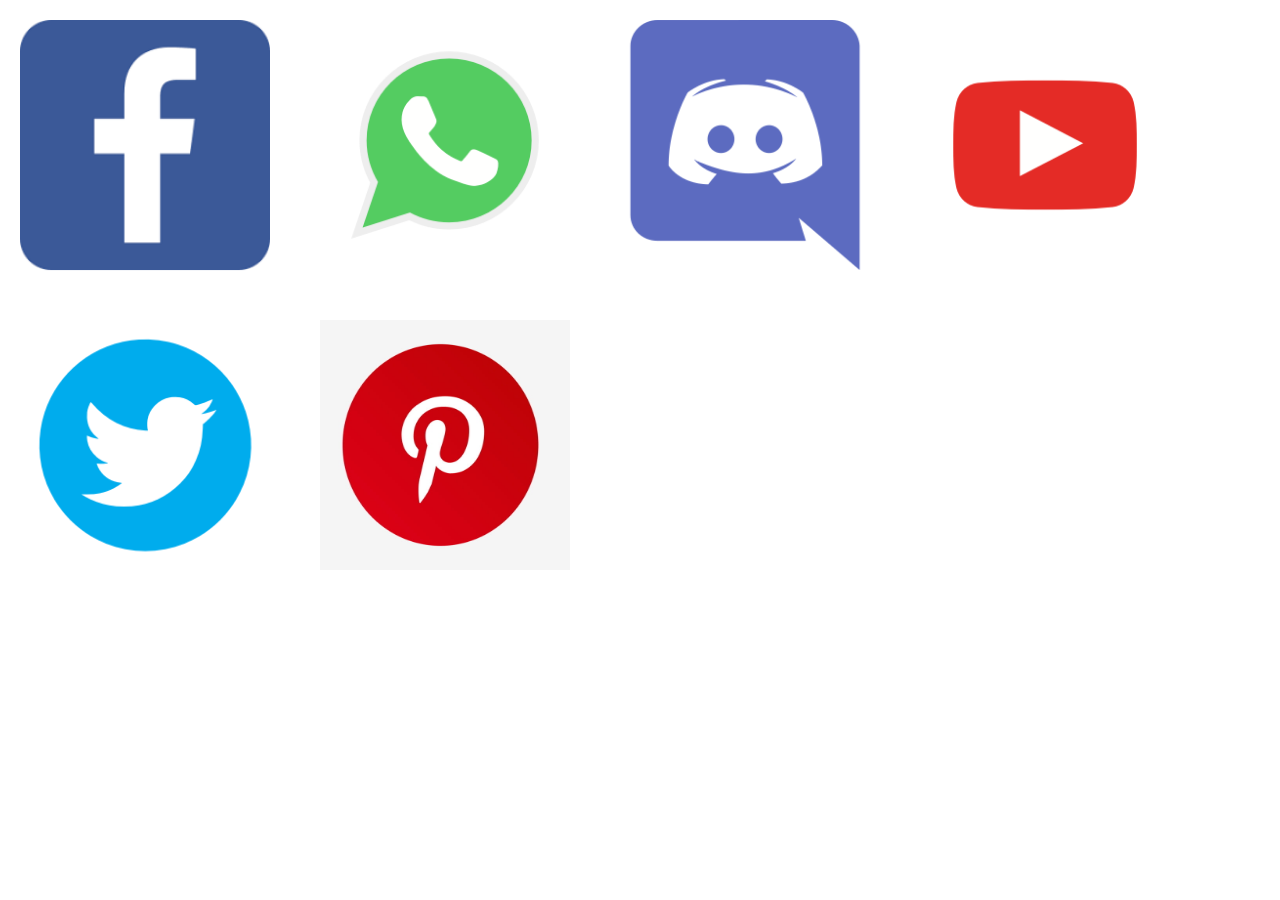
<file: menuGithub/flip.html>
<!DOCTYPE html>
<html lang="en">
<head>
    <meta charset="UTF-8">
    <meta http-equiv="X-UA-Compatible" content="IE=edge">
    <meta name="viewport" content="width=device-width, initial-scale=1.0">
    <title>Flip</title>
    <link rel="stylesheet" href="css/flip.css">
</head>
<body>
    <section>
        <div class="card">
            <div class="fundo">
                <img src="img/facebook.png" width="250px">
                <h2 id="face">FACEBOOK</h2>
            </div>

            <div class="frente">
                <img src="img/facebook.png" width="250px">
            </div>
        </div>

        <div class="card">
            <div class="fundo">
                <img src="img/whats.png" width="250px">
                <h2 id="what">WHATSAPP</h2>
            </div>

            <div class="frente">
                <img src="img/whats.png" width="250px">
            </div>
        </div>

        <div class="card">
            <div class="fundo">
                <img src="img/discord.png" width="250px">
                <h2 id="disc">DISCORD</h2>
            </div>

            <div class="frente">
                <img src="img/discord.png" width="250px">
            </div>
        </div>

        <div class="card">
            <div class="fundo">
                <img src="img/youtube.png" width="250px">
                <h2 id="yout">YOUTUBE</h2>
            </div>

            <div class="frente">
                <img src="img/youtube.png" width="250px">
            </div>
        </div>

        <div class="card">
            <div class="fundo">
                <img src="img/twitter.png" width="250px">
                <h2 id="twit">TWITTER</h2>
            </div>

            <div class="frente">
                <img src="img/twitter.png" width="250px">
            </div>
        </div>
        <div class="card">
            <div class="fundo">
                <img src="img/pinterest.jpg" width="250px">
                <h2 id="pint">PINTEREST</h2>
            </div>

            <div class="frente">
                <img src="img/pinterest.jpg" width="250px">
            </div>
        </div>
    </section>
</body>
</html>
</file>
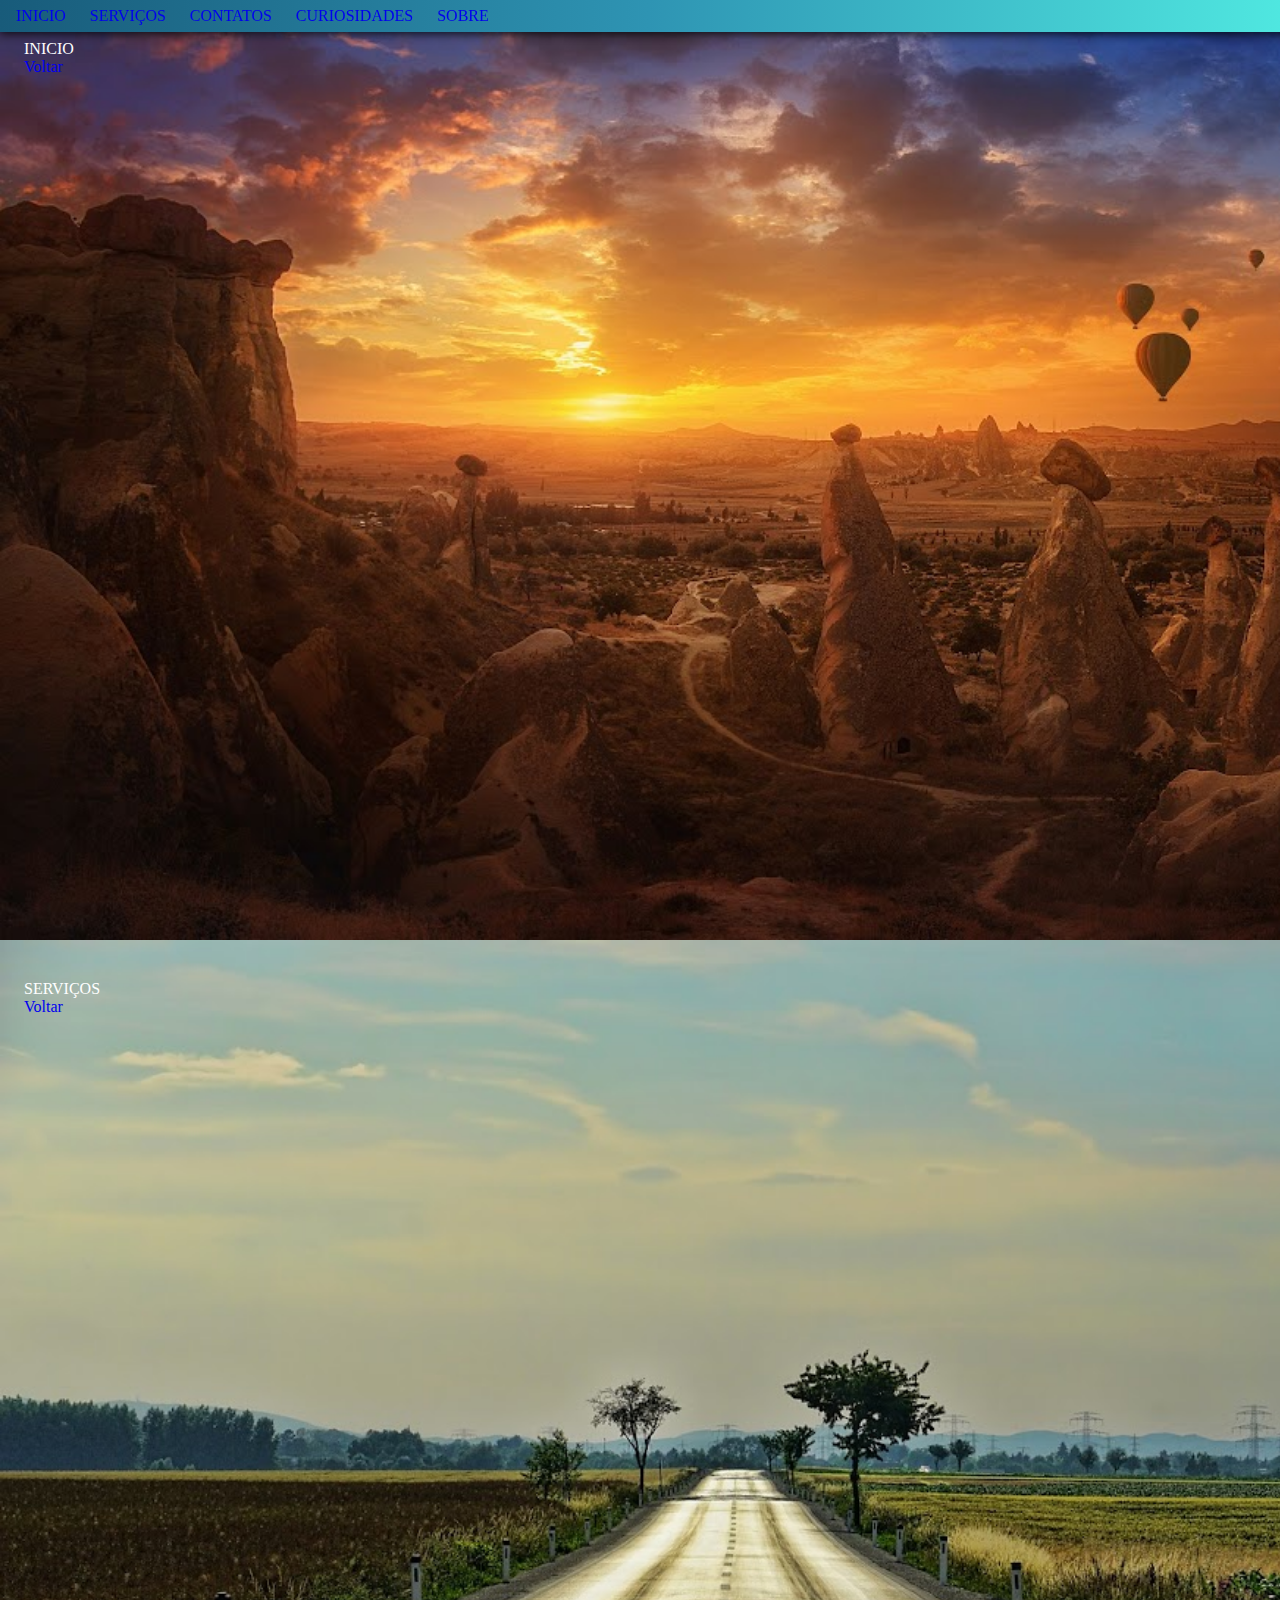
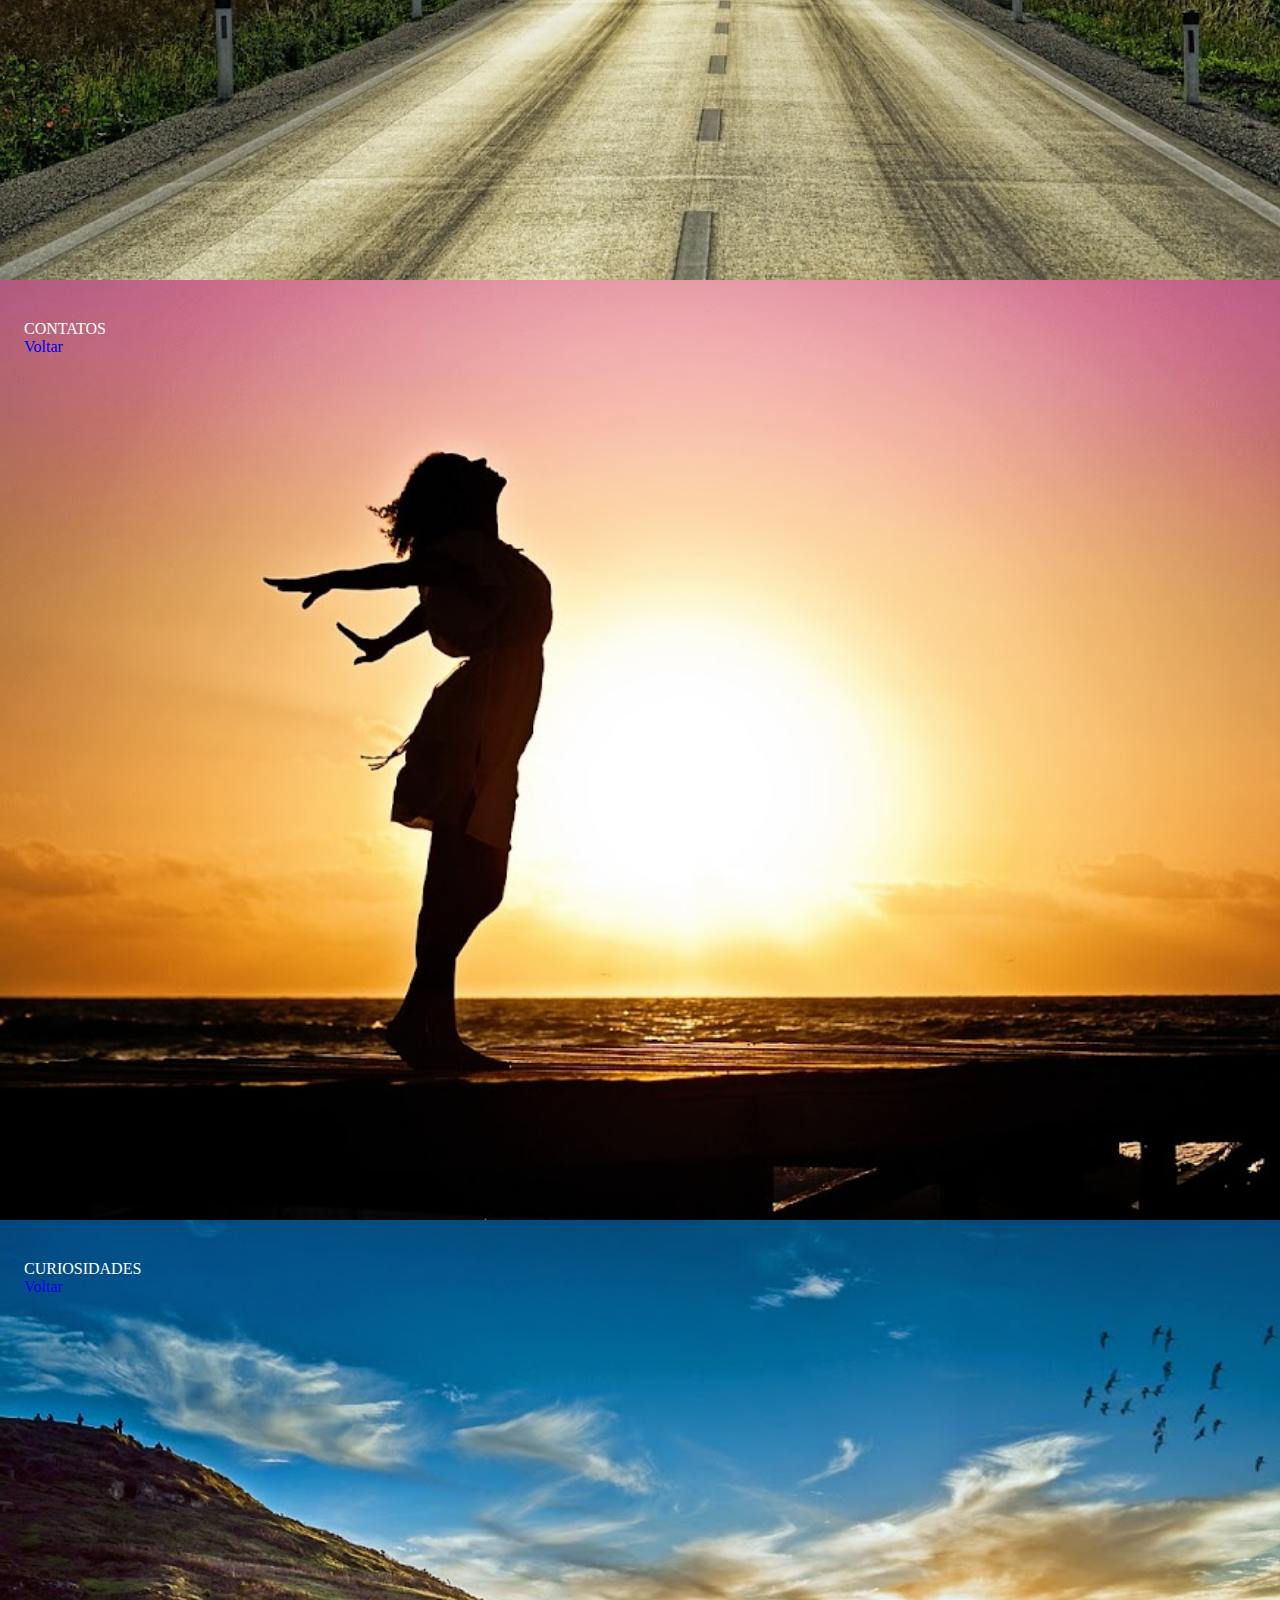
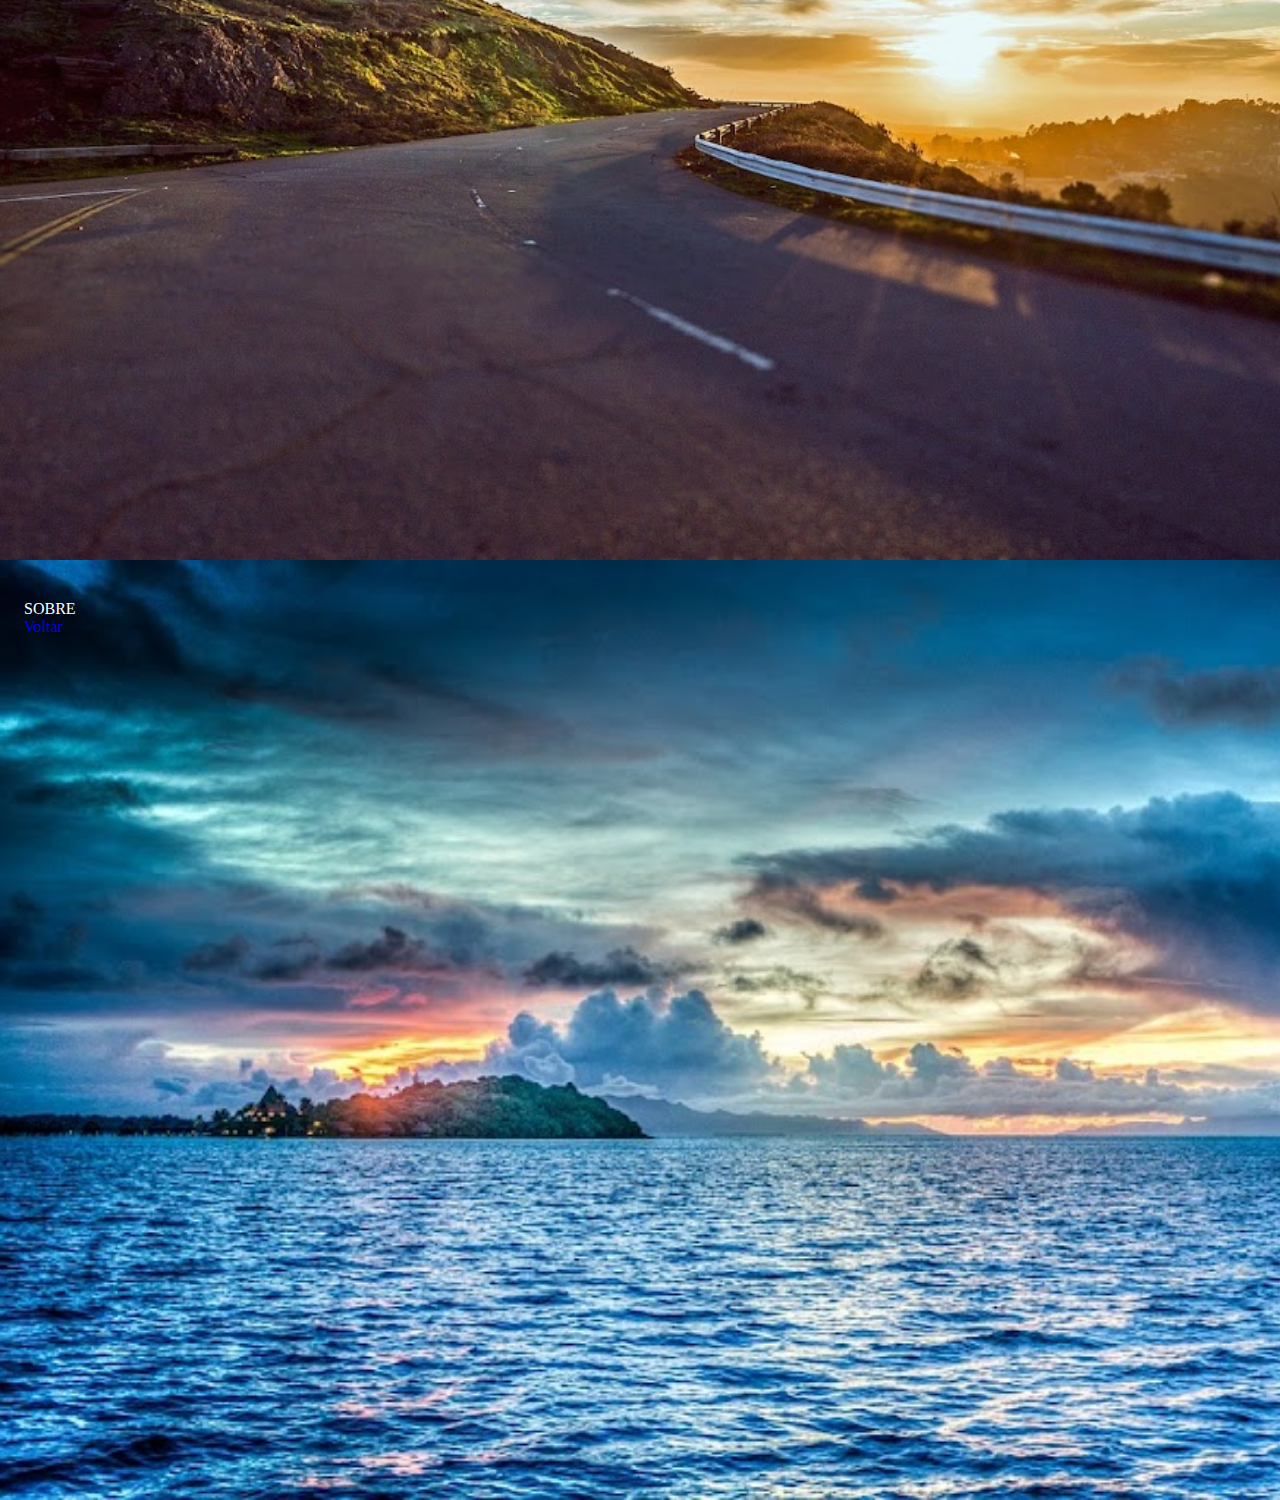
<file: menuGithub/paralax.html>
<!DOCTYPE html>
<html lang="pt-br">
<head>
    <meta charset="UTF-8">
    <title>Document</title>
    <link rel="stylesheet" href="css/estilo.css">
</head>
<body>
    <nav id="topo">
        <ul>
            <li><a href="#ini">INICIO</a></li>
            <li><a href="#ser">SERVIÇOS</a></li>
            <li><a href="#con">CONTATOS</a></li>
            <li><a href="#cur">CURIOSIDADES</a></li>
            <li><a href="#sob">SOBRE</a></li>
        </ul>
    </nav>

    <main>
        <section id="ini">INICIO
            <br>
            <a class="voltar" href="#topo">Voltar </a>
        </section>

        <section id="ser">SERVIÇOS
            <br>
            <a class="voltar" href="#topo">Voltar</a>
        </section>

        <section id="con">CONTATOS
            <br>
            <a class="voltar" href="#topo">Voltar</a>
        </section>

        <section id="cur">CURIOSIDADES
            <br>
            <a class="voltar" href="#topo">Voltar</a>
        </section>

        <section id="sob">SOBRE
            <br>
            <a class="voltar" href="#topo">Voltar</a>
        </section>
    </main>
</body>
</html>
</file>
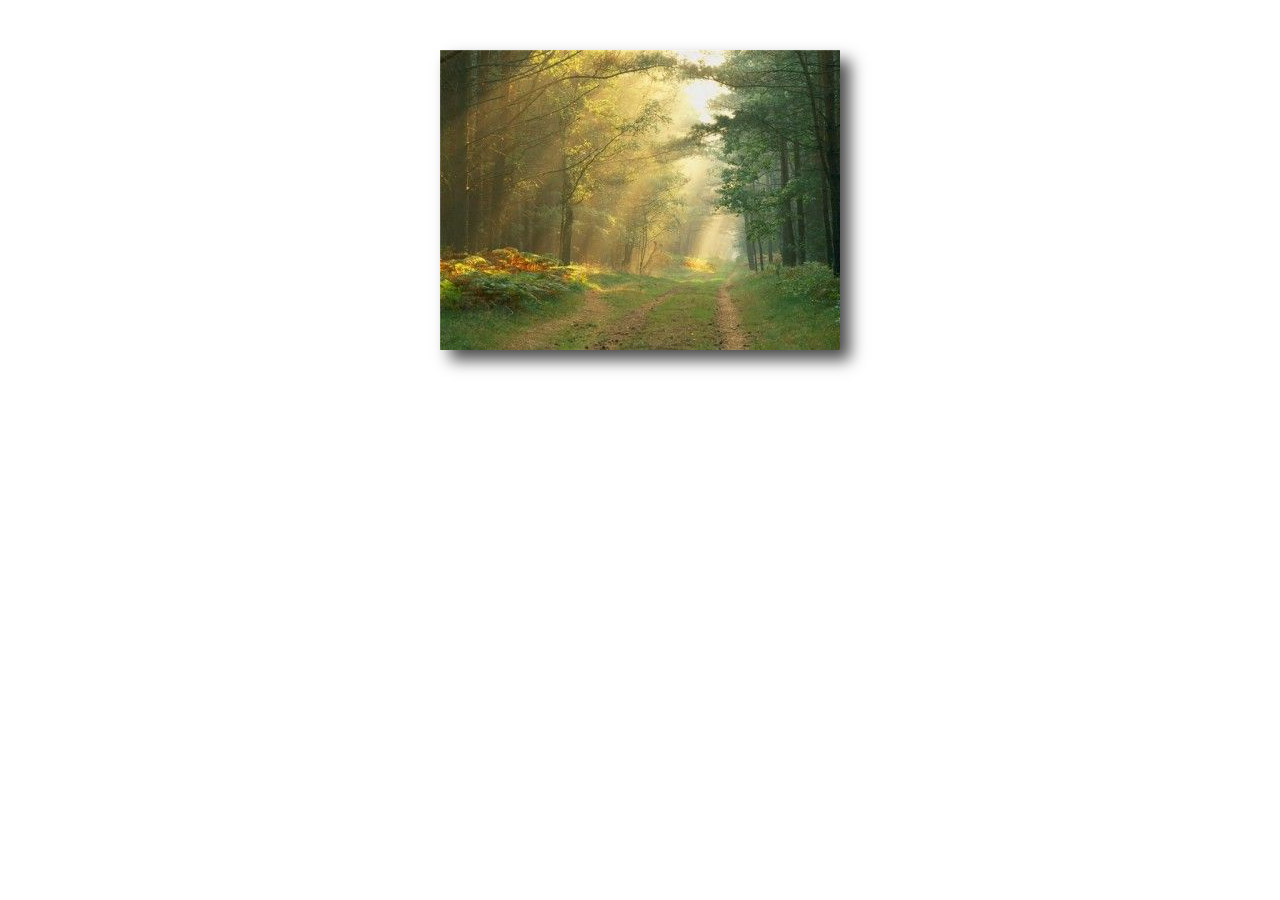
<file: menuGithub/slider.html>
<!DOCTYPE html>
<html lang="pt-br">
<head>
    <meta charset="UTF-8">
    <meta name="viewport" content="width=device-width, initial-scale=1.0">
    <title>Document</title>
    <link rel="stylesheet" href="css/slider.css">
</head>
<body>
    <div class="slider">

        <ul>
            <li> <img src="img/imagem1.jpg" alt="Floresta" title="Floresta"> </li>
            <li> <img src="img/imagem2.jpg" alt="Canion" title="Canion"> </li>
            <li> <img src="img/imagem3.jpg" alt="Rio" title="Rio"> </li>
            <li> <img src="img/imagem4.jpg" alt="Praia" title="Praia"> </li>   
            <li> <img src="img/imagem1.jpg" alt="Floresta" title="Floresta"> </li> 
        </ul>
    </div>
</body>
</html>
</file>
<file: menuGithub/css/flip.css>
*{
    margin: 0;
    padding: 0;
}
section {
    margin: 20px;
}
.card {
    width: 300px;
    height: 300px;
    float: left;
    perspective: 1000px;
}
.card .frente {
    position: absolute;
    backface-visibility: hidden;
    transform: rotateY(0deg);
    transition: all .4s linear;
}
.card .fundo {
    position: absolute;
    transform: rotateY(180deg);
    backface-visibility: hidden;
    transition: all .4s linear;
}
.fundo img {
    filter: grayscale(100%);
}
.card:hover .frente {
    transform: rotateY(-180deg);
    cursor: pointer;
}
.card:hover .fundo {
    transform: rotateY(0deg);
    cursor: pointer;
}
h2 {
    background: black;
    width: 100%;
    color: #fff;
    position: absolute;
    bottom: 120px;
    opacity: 0,7;
    text-align: center;
}
#face {
    background: rgb(69, 69, 196);
}
#what {
    background: rgb(12, 165, 25);
}
#disc {
    background: rgb(76, 76, 190);
}
#yout {
    background: rgb(139, 21, 0);
}
#twit {
    background: rgb(13, 118, 238);
}
#pint {
    background: rgb(199, 62, 52);
}
</file>
<file: menuGithub/css/estilo.css>
*{
    margin: 0;
    padding: 0;
}
html{
    overflow: hidden;
    scroll-behavior: smooth;
}

nav ul{
    list-style: none;
    /* tirar a bolinha antes da palavra */
    align-items: center; 
    /* faz com que o elemetno se posicione no centro, pra que funcione precisa de um display-flex */
    display: flex;
    /* faz com que ele fique como elemento de linha */
    gap: 1.5em;
    /* separa os conteúdos, uma distância */
    position: fixed;
    height: 2em;
    /* background: #4aa0a0; */
    /* DEGRADE->  */
    background: linear-gradient(to left, #50e9e1, #2e94b3, #185b7a);
    width: 100%; /* ou 100vw: view width */
    box-shadow: 0px 2px 10px rgba(0, 0, 0, .8);
    padding-left: 1EM;
}
a{
    text-decoration: none;
}
a:visited {
    color: aliceblue;
}
section{
    min-height: 100vh;
    padding-top: 2.5em;
    padding-left: 1.5em;
    color: white;
}
#ini {
    background: url(../img/imagem11.jpg);
    background-size: cover;
}
#ser {
    background: url(../img/imagem22.jpg);
    background-size: cover;
}
#con {
    background: url(../img/imagem33.jpg);
    background-size: cover;
}
#cur {
    background: url(../img/imagem44.jpg);
    background-size: cover;
}
#sob {
    background: url(../img/imagem55.jpg);
    background-size: cover;
}
</file>
<file: menuGithub/css/slider.css>
* {
    margin: 0;
    padding: 0;
}

.slider {
    width: 400px;
    height: 300px;
    margin: 50px auto;
    box-shadow: 10px 10px 15px rgba(0, 0, 0, 0.7);
    overflow: hidden;
}
ul{
    list-style: none;
    width: 1600px;
    height: 300px;
    display: flex;
}
li {
    position: relative;
    animation: deslizar 10s linear infinite;
}

@keyframes deslizar {
    0% { left: 0px; }
    5% { left: -400px; }
    25% { left: -400px; }
    30% { left: -800px; }
    50% { left: -800px; }
    55% { left: -1200px; }
    75% { left: -1200px; }
    80% { left: -1600px; }
    100% { left: -1600px; }
}
</file>
